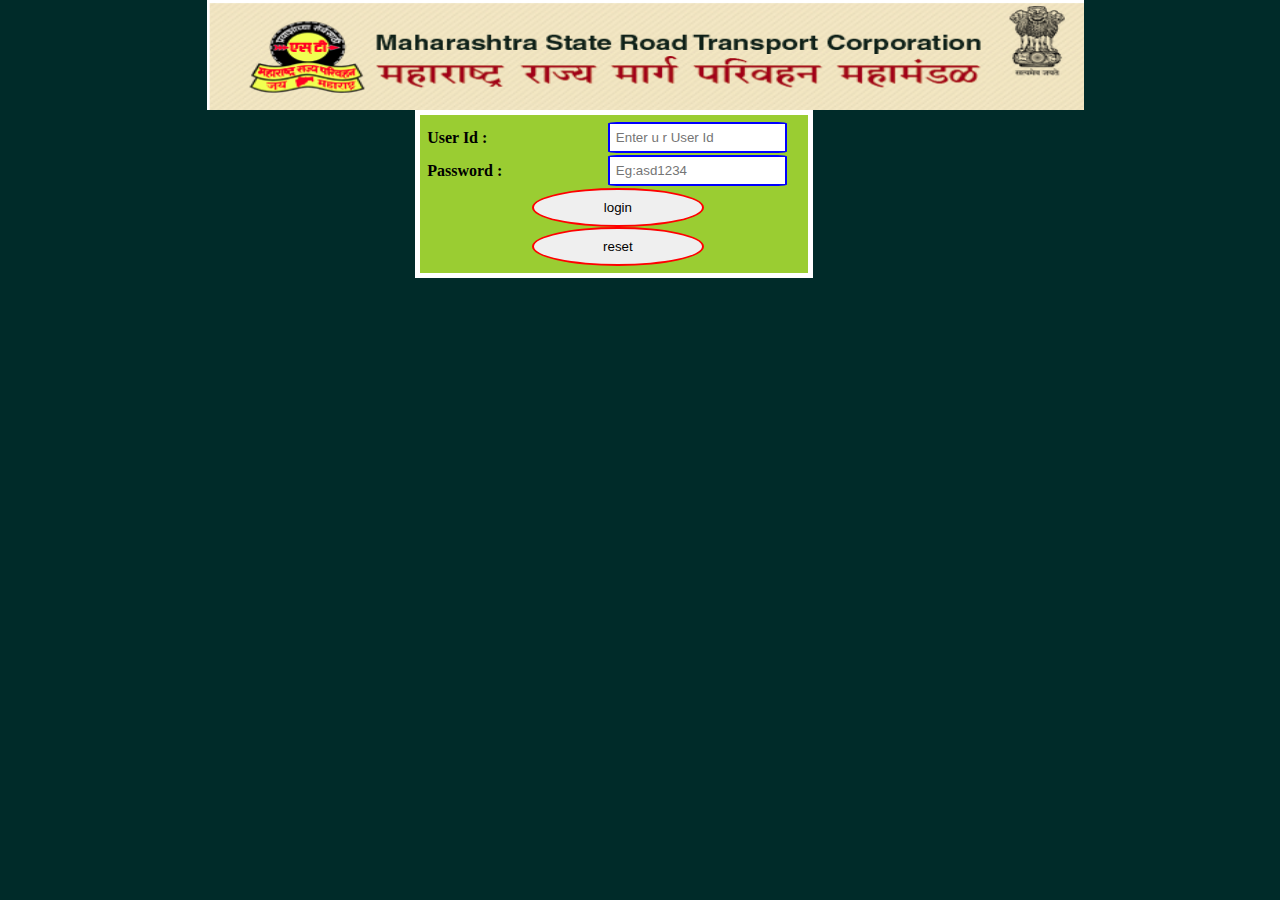
<file: admin_login.html>
<html>
    <head>
        <title>Student Registation Form</title>
        <link rel="stylesheet" href="css/admin_login.css" type="text/css">
    </head> 
      
    <body>
    </div>
    <div class="logo"> 
     <img src="pictures/Screenshot.png">
    </div>
        
       <form method="POST" action="adminlogin.php">

        <table align="left" cellpadding="10">
              
           

            <tr>
                <td><b>User Id :</b></td>
                <td><input type="number" id="name" name="userid" placeholder="Enter u r User Id"><br> </td>
            </tr>
               <tr> 
                <td><b>Password :</b></td>
                <td><input type="password" id="name" name="password" placeholder="Eg:asd1234"><br> </td>
            </tr>
             <td>
                  <input type="submit" value="login" id="pass"><br>
                   <input type="reset" value="reset" id="pass">  
            </td>
            </tr>
        </table>
    </form>
    </body>
</html>
</file>
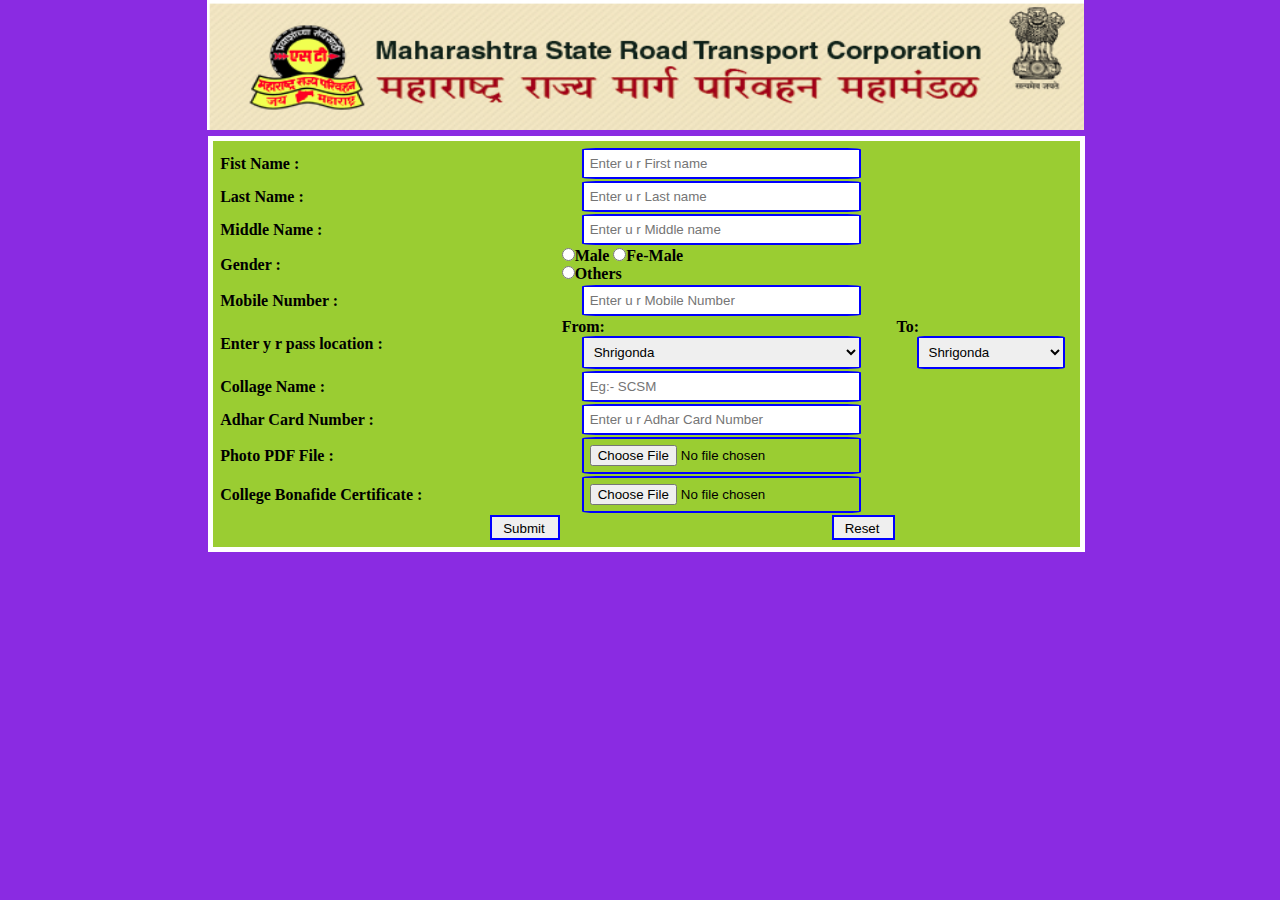
<file: apply_for_smart_card.html>
<html>
    <head>
        <title>Student Registation Form</title>
        <link rel="stylesheet" href="css/form.css" type="text/css">
    </head>
    <body >
        </div>
        <div class="logo"> 
         <img src="pictures/Screenshot.png">
        </div>

          <form method="POST" action="apply_for_smart_card.php">
            <table align="left" cellpadding="10">
              <tr>
                  <td><b>Fist Name :</b></td>
                  <td><input type="text" id="name" name="fistname" placeholder="Enter u r First name" required> </td>
                </tr>
              <tr>
                <td><b>Last Name :</b></td>
                <td><input type="text" id="name" name="lastname" placeholder="Enter u r Last name" required> </td>
            </tr>
         </tr>
            <tr>
                <td><b>Middle Name :</b></td>
                <td><input type="text" id="name" name="middlename" placeholder="Enter u r Middle name" required> </td>
            </tr>
          
           
            <tr>
                <td><b>Gender :</b></td>
                <td> <input type="radio"  name="gender"  id="Gender" required><b>Male</b>
                    <input type="radio" name="gender"    id="Gender" required><b>Fe-Male</b><br>
                    <input type="radio" name="gender"    id="Gender" required><b>Others </b></td>
            </tr> 
            <tr>
                <td><b>Mobile Number :</b></td>
                <td><input type="number" id="name" name="mobnumber" placeholder="Enter u r Mobile Number" required> </td>
            </tr>
            <td><b>Enter y r pass location :</b></td>
                
                <td><b>From: </b><select name="select1" id="name">
                    <option value="Pargaon Nagar"><b>Shrigonda</b></option>
                    <option value="Pargaon Nagar">Pargaon Nagar</option>
                    <option value="Dhund">Dhund</option>
                    <option value="Shirur">Shirur</option>
                    <option value="धोरजा नगर">धोरजा Nagar</option>
                    <option value="Mandavgan Nagar">Mandavgan Nagar</option>
                    <option value="Gundegaon Nagar">Gundegaon Nagar</option>
                    <option value="Vadgaon Vadgaon">Vadgaon Vadgaon</option>
                    <option value="Karjat Kuldharan">Karjat Kuldharan</option>
                    <option value="Kansewadi">Kansewadi</option>
                    <option value="Rashin">Rashin</option>
                    <option value="Shedgaon">Shedgaon</option>
                    <option value="Siddhatek">Siddhatek</option>
                    <option value="Mandali">Mandali</option>
                    <option value="Pedgaon">Pedgaon</option>
                    <option value="Bhangaon">Bhangaon</option>
                    <option value="Jamkhed Pune">Jamkhed Pune</option>
                    <option value="Pune Jamkhed">Pune Jamkhed</option>
                    <option value="Khandvi">Khandvi</option>
                    <option value="Surodi">Surodi</option>
                    <option value="Anandwadi">Anandwadi</option>
                    <option value="Sarola">Sarola</option>
                    <option value="Pimpalsuti">Pimpalsuti</option>
                    <option value="घुगलवडगाव">घुगलवडगाव</option>
                    <option value="Parner">Parner</option>
                    <option value="जळगांव">जळगांव</option>
                    <option value="इनामगाव">इनामगाव</option>
                    <option value="मिरजगाव">मिरजगाव</option>
                    <option value="कोळगांव">कोळगांव</option>
                    <option value="धोरजा">धोरजा</option>
                    <option value="हावरा पुणे">न्हावरा पुणे</option>
                    <option value="वेळु">वेळु</option>
                    <option value="देउळगांव">देउळगांव</option>
                    <option value="हंगेवाडी">हंगेवाडी</option>
                    <option value="कोल्हापूर">कोल्हापूर</option>
                    <option value="भोसे">भोसे</option>
                    <option value="स्वारगेट">स्वारगेट</option>
                    <option value="काष्टी">काष्टी</option>
                    <option value="मढेगांव">मढेगांव</option>
                    <option value="लोणी व्यंकनाथ">लोणी व्यंकनाथ</option>
                    <option value="अजनुज">अजनुज</option>
                    <option value="आष्टि">आष्टि</option>
                    <option value="बोरी">बोरी</option>
                    <option value="Hiradgaon">Hiradgaon</option>
                    <option value="कोसेगव्हाण">कोसेगव्हाण</option>
                    <option value="नाशिक">नाशिक</option>
                    <option value="बेलवंडी">बेलवंडी</option>
                    <option value="अधोरेवाडी">अधोरेवाडी</option>
                    <option value="घारगाव">घारगाव</option>
                    <option value="येळपणे">येळपणे</option>
                    <option value="कोकणगांव">कोकणगांव</option>
                    <option value="नंदुरीगड">नंदुरीगड</option>
                    <option value="वांगदरी">वांगदरी</option>
                    <option value="टाकळी">टाकळी</option>
                    <option value="पारगाव">पारगाव</option>
                    <option value="तांदळी">तांदळी</option>
                    <option value="नाशिक">नाशिक</option>
                    <option value="पिसोरे">पिसोरे</option>
                  </select>
                </td>
               
               
                    <td> <b>To: </b><select name="select2" id="name">
                        <option value="Pargaon Nagar"><b>Shrigonda</b></option>
                        <option value="Pargaon Nagar">Pargaon Nagar</option>
                        <option value="Dhund">Dhund</option>
                        <option value="Shirur">Shirur</option>
                        <option value="धोरजा नगर">धोरजा Nagar</option>
                        <option value="Mandavgan Nagar">Mandavgan Nagar</option>
                        <option value="Gundegaon Nagar">Gundegaon Nagar</option>
                        <option value="Vadgaon Vadgaon">Vadgaon Vadgaon</option>
                        <option value="Karjat Kuldharan">Karjat Kuldharan</option>
                        <option value="Kansewadi">Kansewadi</option>
                        <option value="Rashin">Rashin</option>
                        <option value="Shedgaon">Shedgaon</option>
                        <option value="Siddhatek">Siddhatek</option>
                        <option value="Mandali">Mandali</option>
                        <option value="Pedgaon">Pedgaon</option>
                        <option value="Bhangaon">Bhangaon</option>
                        <option value="Jamkhed Pune">Jamkhed Pune</option>
                        <option value="Pune Jamkhed">Pune Jamkhed</option>
                        <option value="Khandvi">Khandvi</option>
                        <option value="Surodi">Surodi</option>
                        <option value="Anandwadi">Anandwadi</option>
                        <option value="Sarola">Sarola</option>
                        <option value="Pimpalsuti">Pimpalsuti</option>
                        <option value="घुगलवडगाव">घुगलवडगाव</option>
                        <option value="Parner">Parner</option>
                        <option value="जळगांव">जळगांव</option>
                        <option value="इनामगाव">इनामगाव</option>
                        <option value="मिरजगाव">मिरजगाव</option>
                        <option value="कोळगांव">कोळगांव</option>
                        <option value="धोरजा">धोरजा</option>
                        <option value="हावरा पुणे">न्हावरा पुणे</option>
                        <option value="वेळु">वेळु</option>
                        <option value="देउळगांव">देउळगांव</option>
                        <option value="हंगेवाडी">हंगेवाडी</option>
                        <option value="कोल्हापूर">कोल्हापूर</option>
                        <option value="भोसे">भोसे</option>
                        <option value="स्वारगेट">स्वारगेट</option>
                        <option value="काष्टी">काष्टी</option>
                        <option value="मढेगांव">मढेगांव</option>
                        <option value="लोणी व्यंकनाथ">लोणी व्यंकनाथ</option>
                        <option value="अजनुज">अजनुज</option>
                        <option value="आष्टि">आष्टि</option>
                        <option value="बोरी">बोरी</option>
                        <option value="Hiradgaon">Hiradgaon</option>
                        <option value="कोसेगव्हाण">कोसेगव्हाण</option>
                        <option value="नाशिक">नाशिक</option>
                        <option value="बेलवंडी">बेलवंडी</option>
                        <option value="अधोरेवाडी">अधोरेवाडी</option>
                        <option value="घारगाव">घारगाव</option>
                        <option value="येळपणे">येळपणे</option>
                        <option value="कोकणगांव">कोकणगांव</option>
                        <option value="नंदुरीगड">नंदुरीगड</option>
                        <option value="वांगदरी">वांगदरी</option>
                        <option value="टाकळी">टाकळी</option>
                        <option value="पारगाव">पारगाव</option>
                        <option value="तांदळी">तांदळी</option>
                        <option value="नाशिक">नाशिक</option>
                        <option value="पिसोरे">पिसोरे</option>
                      </select> </td>
                    </tr> 
                     <tr>
                        <td><b>Collage Name :</b></td>
                        <td><input type="text" id="name" name="clgname" placeholder="Eg:- SCSM" required> </td>
                    </tr> 
  
          
                    <tr>
                        <td><b>Adhar Card Number :</b></td>
                        <td><input type="number" id="name" name="adharnumber" placeholder="Enter u r Adhar Card Number" required> </td>
                    </tr>
            </tr>
            <tr> 
                <td><b>Photo PDF File :</b></td>
                <td><input type="file" id="name" name="photopdf"  required> </td>
            </tr>
            <tr> 
                <td><b>College Bonafide Certificate :</b></td>
                <td><input type="file" id="name" name="clgbonafide"  required> </td>
            </tr>

                
                   <th> <input type="submit" id="sub" value="Submit"> </th>
                
                    <th><input type="reset" id="sub"></th>  
            
            </tr>
        </table>
    </form>
    </body>
</html>
</file>
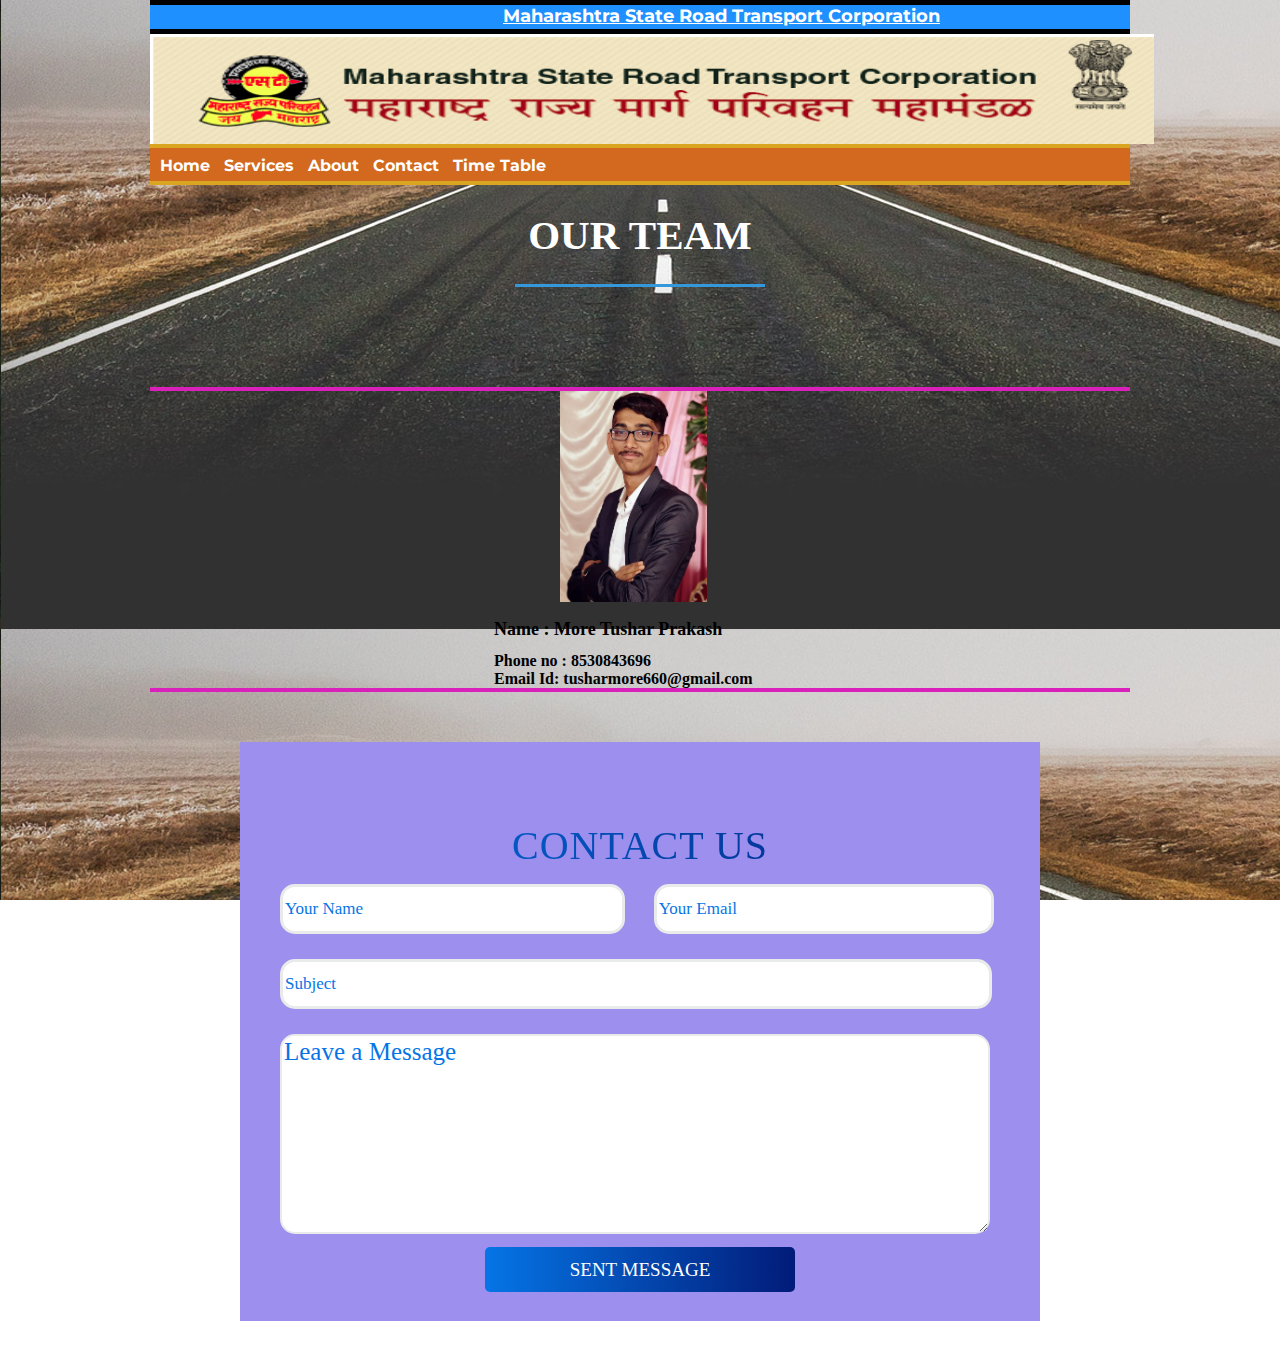
<file: contact.html>
<html>
    <head>
           <title>Maharashtra State Road Transport Corporation</title>
            <link rel="stylesheet" type="text/css" href="css/contact.css">	                  
   </head>        <!--   this tag is yous for background  -->
   <!-- style="background-color:#002b29" -->
   <body style="background-image: url(pictures/Screenshot1.png);">
        <div class="log">
          </div> 
      
      <div class="lo">  
                <div class="loo"      <i><u><b>Maharashtra State Road Transport Corporation</b></u></i>
                </div>              
       </div>

       <div class="log">
       </div>

       <div class="logo"> 
            <img src="pictures/Screenshot.png">
       </div>

      <div class="logoo"> 
       </div>

        <header>
                    <nav>  
                            <ul id="nav">
                                    <li><a class="balck" href="index.html"><b>Home</b></a></li>                               
                                    <li><a class="balck" href="student_pass.html"><b>Services</b></a></li>
                                    <li><a class="balck" href="about.html"><b>About</b></a></li>
                                    <li><a class="balck" href="contact.html"><b>Contact</b></a></li>
                                     <li><a class="balck" href="time_table.html"><b>Time Table</b></a></li>
                                </ul>
                    </nav>
        </header>    
        
        <div class="logoo"> 
           </div>

 <!-- .................this section is team section............... -->
 
           <div class="team-section">
            <h1>Our Team</h1>
            <span class="border"></span>
          </div>

          <div class="bhau">
            </div>

            <div class="ps">
                  
                  <div class="ps1">
                       <a><img src="pictures/p1.jpg" alt=""></a>
                  </div>

                

                 <div class="name">
                      <h1>Name : More Tushar Prakash</h1>    
                      <h><b>Phone no : 8530843696 </b></h>           <br>
                      <h><b>Email Id: tusharmore660@gmail.com</b></h> 
                 </div>

                

            </div>    
      <div class="bhau">
      </div>
             </div>           
             <!-- </div>
             <div class="section" id="tusharmore">
             <span class="name">Tushar More</span>
              <span class="bo"></span>
               <p>Tushar More
                   Email Id:tusharmore660@gmail.com
                   phone no:8530843696</p>
             </div>
         
              <div class="section" id="amolg">
             <span class="name">Tushar More</span>
              <span class="bo"></span>
               <p>Tushar More
                   Email Id:tusharmore660@gmail.com
                   phone no:8530843696</p>
             </div>   -->
         </div>        
<!-- ------------------------------------------------------------------------ -->
                <div class="contacte">
                         <p>CONTACT US</p>
                
                       <div class="login">
                         <input type="text" name="" placeholder="Your Name" style="width: 345px; height:50px"; class="input" >
                         <input type="text" name="" placeholder="Your Email" style="width: 340px; height:50px"; class="input">
                        </div>
                  
                          <div class="subject">
                               <input type="text" name="tushar more" placeholder="Subject" style="width: 712px; height:50px"; class="input"> 
                         </div>
                           <div class="msg">
                  <textarea class="area" placeholder="Leave a Message" ></textarea>
                           </div>
                          <div class="submit">
                            <a href="#" class="btn">Sent Message</a>
                          </div>
                 </div>     
        </body>

</html>
</file>
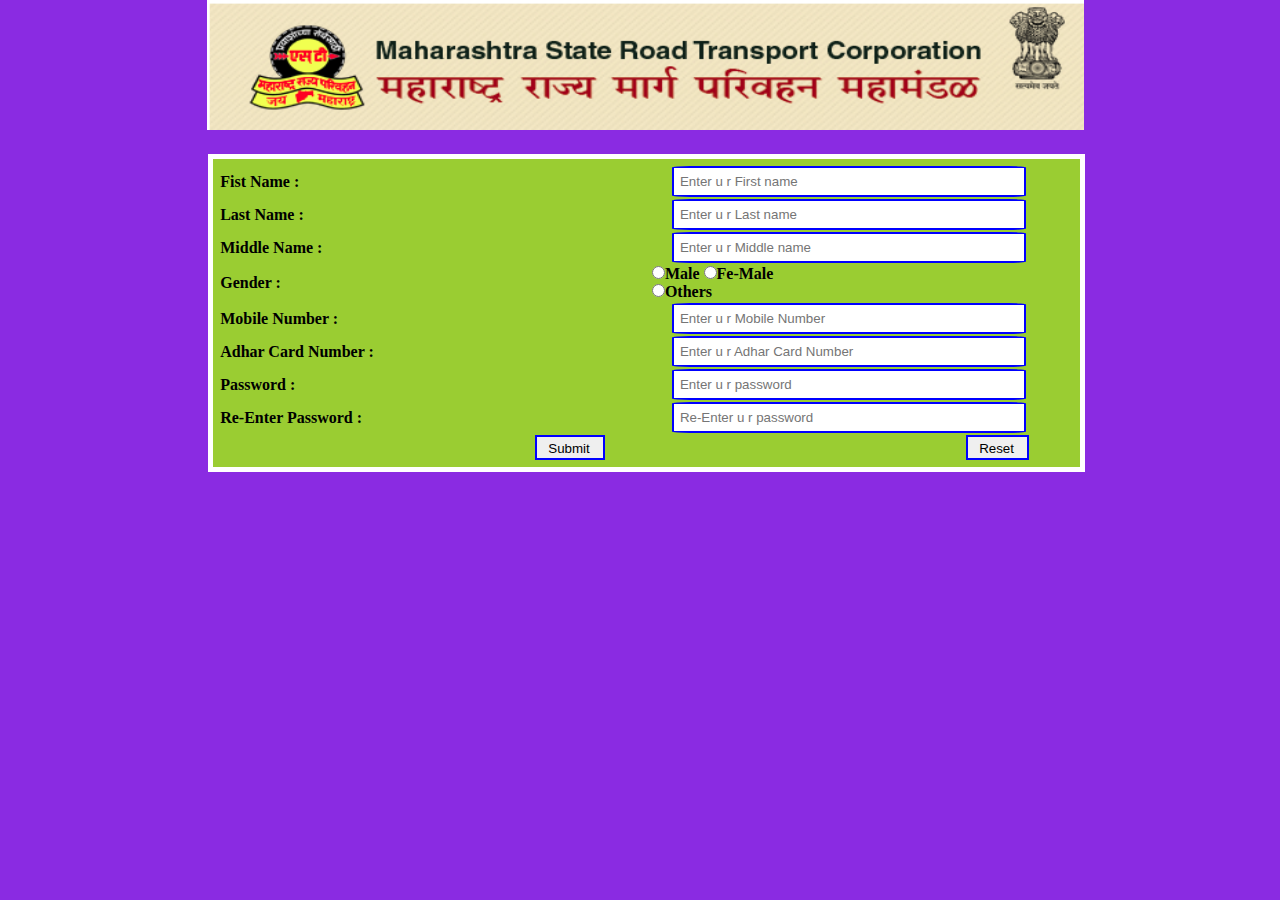
<file: form.html>
<html>
    <head>
        <title>Student Registation Form</title>
        <link rel="stylesheet" href="css/form.css" type="text/css">
    </head>
    <body >
        </div>
        <div class="logo"> 
         <img src="pictures/Screenshot.png">
        </div>
        <!-- enctype="form.php" -->
          <form method="POST" action="form.php">
            <table align="left" cellpadding="10">
              <tr>
                  <td><b>Fist Name :</b></td>
                  <td><input type="text" id="name" name="fistname" placeholder="Enter u r First name" required> </td>
                </tr>
              <tr>
                <td><b>Last Name :</b></td>
                <td><input type="text" id="name" name="lastname" placeholder="Enter u r Last name" required> </td>
            </tr>
         </tr>
            <tr>
                <td><b>Middle Name :</b></td>
                <td><input type="text" id="name" name="middlename" placeholder="Enter u r Middle name" required> </td>
            </tr>
          
           
            <tr>
                <td><b>Gender :</b></td>
                <td> <input type="radio"  name="gender"  id="Gender" required><b>Male</b>
                    <input type="radio" name="gender"    id="Gender" required><b>Fe-Male</b><br>
                    <input type="radio" name="gender"    id="Gender" required><b>Others </b></td>
            </tr> 
            <tr>
                <td><b>Mobile Number :</b></td>
                <td><input type="number" id="name" name="mobnumber" placeholder="Enter u r Mobile Number" required> </td>
            </tr>
  
          
                    <tr>
                        <td><b>Adhar Card Number :</b></td>
                        <td><input type="number" id="name" name="adharnumber" placeholder="Enter u r Adhar Card Number" required> </td>
                    </tr>
            </tr>
            <tr> 
                <td><b>Password :</b></td>
                <td><input type="password" id="name" name="studpassword" placeholder="Enter u r password" required> </td>
            </tr>
            <tr>
                <td><b>Re-Enter Password :</b></td>
                <td><input type="password" id="name" name="conpassword" placeholder="Re-Enter u r password" required> </td><br>
            </tr> 
            <tr>
                
                   <th> <input type="submit" id="sub" value="Submit"> </th>
                
                    <th><input type="reset" id="sub"></th>  
            
            </tr>
        </table>
    </form>
    </body>
</html>
</file>
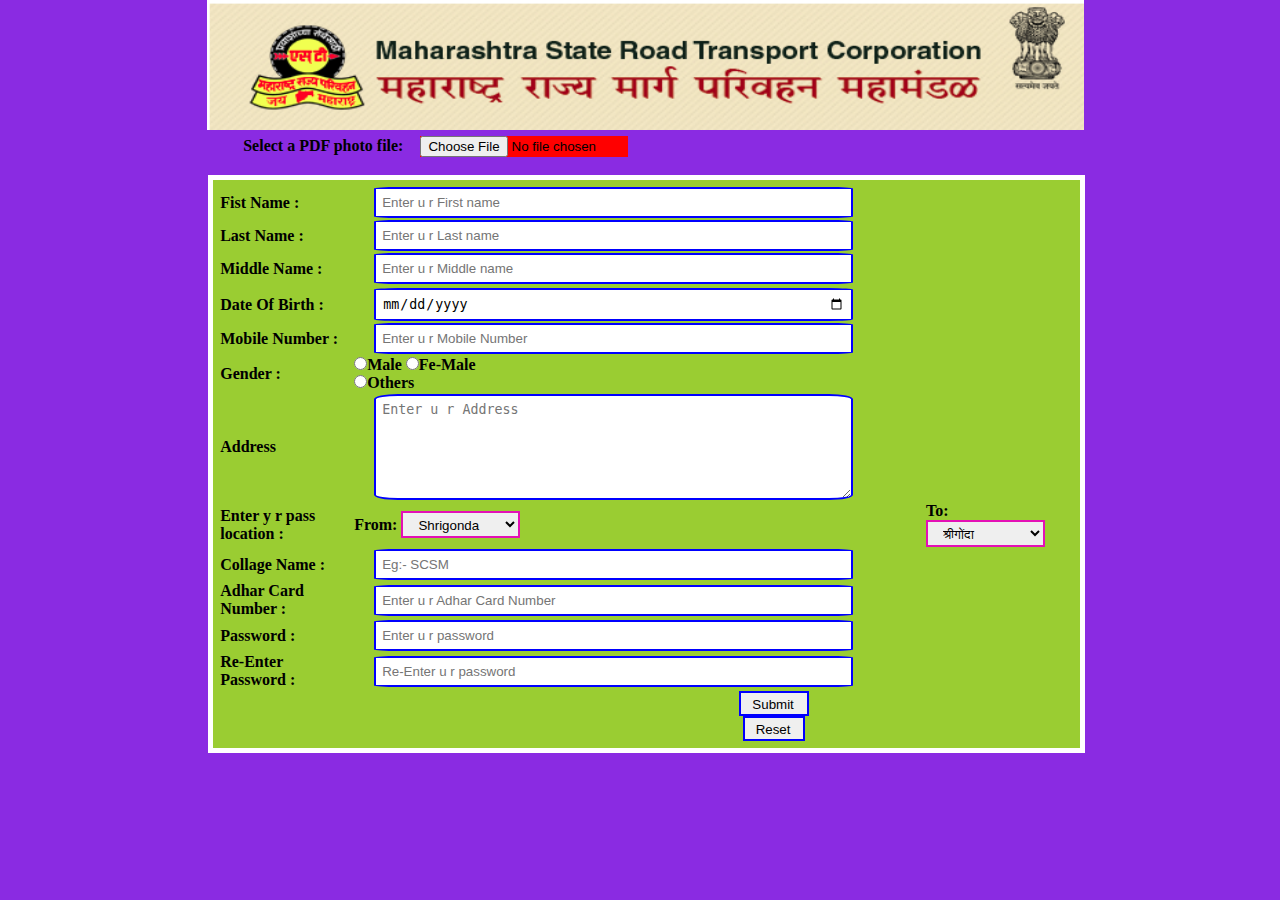
<file: form1.html>
<html>
    <head>
        <title>Student Registation Form</title>
        <link rel="stylesheet" href="css/form1.css" type="text/css">
    </head>
    <body >
        </div>
        <div class="logo"> 
         <img src="pictures/Screenshot.png">
        </div>
        <!-- select you want cellpadding="1000"   style="background-image: url(pictures/Screenshot1.png);"-->
        <table>
              <tr>
                  <td><b>Fist Name :</b></td>
                  <td><input type="text" id="name" name="name" placeholder="Enter u r First name"> </td>
                </tr>
              <tr>
                <td><b>Last Name :</b></td>
                <td><input type="text" id="name" name="name" placeholder="Enter u r Last name"> </td>
            </tr>
         </tr>
            <tr>
                <td><b>Middle Name :</b></td>
                <td><input type="text" id="name" name="name" placeholder="Enter u r Middle name"> </td>
            </tr>
            <tr>
                <b>Select a PDF photo file: </b><input type="file" name="myFile" id="pdf"><br>           
                
            </tr>
            <tr>
                <td><b>Date Of Birth :</b></td>
                <td><input type="date" id="name" name="DOB"> </td>
            </tr>
            <tr>
                <td><b>Mobile Number :</b></td>
                <td><input type="number" id="name" name="MNUM" placeholder="Enter u r Mobile Number"> </td>
            </tr>
            <tr>
                <td><b>Gender :</b></td>
                <td> <input type="radio"  name="male"  id="Gender" value="m"><b>Male</b>
                    <input type="radio" name="male"    id="Gender" value="f"><b>Fe-Male</b><br>
                    <input type="radio" name="male"    id="Gender" value="o"><b>Others </b></td>
            </tr>
            <tr>
                 <td><b>Address</b></td>
                <td><textarea rows="6" cols="25" id="name"
                placeholder="Enter u r Address"></textarea></textarea></td>
            </tr>
             <tr>
                <td><b>Enter y r pass location :</b></td>
                
                <td><b>From: </b><select name="From" id="select">
                    <option value="Shrigonda"><b>Shrigonda</b></option>
                    <option value="पारगाव नगर">पारगाव नगर</option>
                    <option value="धोंड">धोंड</option>
                    <option value="शिरूर">शिरूर</option>
                    <option value="धोरजा नगर">धोरजा नगर</option>
                    <option value="मांडवगण नगर">मांडवगण नगर</option>
                    <option value="गुंडेगाव नगर">गुंडेगाव नगर</option>
                    <option value="कर्जत वडगाव">कर्जत वडगाव</option>
                    <option value="कर्जत कुलधरण">कर्जत कुलधरण</option>
                    <option value="कंसेवाडी">कंसेवाडी</option>
                    <option value="राशीन">राशीन</option>
                    <option value="शेडगाव">शेडगाव</option>
                    <option value="सिद्धटेक">सिद्धटेक</option>
                    <option value="मांदळी">मांदळी</option>
                    <option value="पेडगाव">पेडगाव</option>
                    <option value="भानगाव">भानगाव</option>
                    <option value="जामखेड पुणे">जामखेड पुणे</option>
                    <option value="पुणे जामखेड">पुणे जामखेड</option>
                    <option value="खांडवी">खांडवी</option>
                    <option value="सुरोडी">सुरोडी</option>
                    <option value="आनंदवाडी">आनंदवाडी</option>
                    <option value="सारोळा">सारोळा</option>
                    <option value="पिंपळसुटी">पिंपळसुटी</option>
                    <option value="घुगलवडगाव">घुगलवडगाव</option>
                    <option value="पारनेर">पारनेर</option>
                    <option value="जळगांव">जळगांव</option>
                    <option value="इनामगाव">इनामगाव</option>
                    <option value="मिरजगाव">मिरजगाव</option>
                    <option value="कोळगांव">कोळगांव</option>
                    <option value="धोरजा">धोरजा</option>
                    <option value="हावरा पुणे">न्हावरा पुणे</option>
                    <option value="वेळु">वेळु</option>
                    <option value="देउळगांव">देउळगांव</option>
                    <option value="हंगेवाडी">हंगेवाडी</option>
                    <option value="कोल्हापूर">कोल्हापूर</option>
                    <option value="भोसे">भोसे</option>
                    <option value="स्वारगेट">स्वारगेट</option>
                    <option value="काष्टी">काष्टी</option>
                    <option value="मढेगांव">मढेगांव</option>
                    <option value="लोणी व्यंकनाथ">लोणी व्यंकनाथ</option>
                    <option value="अजनुज">अजनुज</option>
                    <option value="आष्टि">आष्टि</option>
                    <option value="बोरी">बोरी</option>
                    <option value="हिरडगाव">हिरडगाव</option>
                    <option value="कोसेगव्हाण">कोसेगव्हाण</option>
                    <option value="नाशिक">नाशिक</option>
                    <option value="बेलवंडी">बेलवंडी</option>
                    <option value="अधोरेवाडी">अधोरेवाडी</option>
                    <option value="घारगाव">घारगाव</option>
                    <option value="येळपणे">येळपणे</option>
                    <option value="कोकणगांव">कोकणगांव</option>
                    <option value="नंदुरीगड">नंदुरीगड</option>
                    <option value="वांगदरी">वांगदरी</option>
                    <option value="टाकळी">टाकळी</option>
                    <option value="पारगाव">पारगाव</option>
                    <option value="तांदळी">तांदळी</option>
                    <option value="नाशिक">नाशिक</option>
                    <option value="पिसोरे">पिसोरे</option>
                  </select>
                </td>
               
               
                    <td> <b>To: </b><select name="From" id="selec">
                        <option value="श्रीगोंदा"><b>श्रीगोंदा</b></option>
                        <option value="पारगाव नगर">पारगाव नगर</option>
                        <option value="धोंड">धोंड</option>
                        <option value="शिरूर">शिरूर</option>
                        <option value="धोरजा नगर">धोरजा नगर</option>
                        <option value="मांडवगण नगर">मांडवगण नगर</option>
                        <option value="गुंडेगाव नगर">गुंडेगाव नगर</option>
                        <option value="कर्जत वडगाव">कर्जत वडगाव</option>
                        <option value="कर्जत कुलधरण">कर्जत कुलधरण</option>
                        <option value="कंसेवाडी">कंसेवाडी</option>
                        <option value="राशीन">राशीन</option>
                        <option value="शेडगाव">शेडगाव</option>
                        <option value="सिद्धटेक">सिद्धटेक</option>
                        <option value="मांदळी">मांदळी</option>
                        <option value="पेडगाव">पेडगाव</option>
                        <option value="भानगाव">भानगाव</option>
                        <option value="जामखेड पुणे">जामखेड पुणे</option>
                        <option value="पुणे जामखेड">पुणे जामखेड</option>
                        <option value="खांडवी">खांडवी</option>
                        <option value="सुरोडी">सुरोडी</option>
                        <option value="आनंदवाडी">आनंदवाडी</option>
                        <option value="सारोळा">सारोळा</option>
                        <option value="पिंपळसुटी">पिंपळसुटी</option>
                        <option value="घुगलवडगाव">घुगलवडगाव</option>
                        <option value="पारनेर">पारनेर</option>
                        <option value="जळगांव">जळगांव</option>
                        <option value="इनामगाव">इनामगाव</option>
                        <option value="मिरजगाव">मिरजगाव</option>
                        <option value="कोळगांव">कोळगांव</option>
                        <option value="धोरजा">धोरजा</option>
                        <option value="हावरा पुणे">न्हावरा पुणे</option>
                        <option value="वेळु">वेळु</option>
                        <option value="देउळगांव">देउळगांव</option>
                        <option value="हंगेवाडी">हंगेवाडी</option>
                        <option value="कोल्हापूर">कोल्हापूर</option>
                        <option value="भोसे">भोसे</option>
                        <option value="स्वारगेट">स्वारगेट</option>
                        <option value="काष्टी">काष्टी</option>
                        <option value="मढेगांव">मढेगांव</option>
                        <option value="लोणी व्यंकनाथ">लोणी व्यंकनाथ</option>
                        <option value="अजनुज">अजनुज</option>
                        <option value="आष्टि">आष्टि</option>
                        <option value="बोरी">बोरी</option>
                        <option value="हिरडगाव">हिरडगाव</option>
                        <option value="कोसेगव्हाण">कोसेगव्हाण</option>
                        <option value="नाशिक">नाशिक</option>
                        <option value="बेलवंडी">बेलवंडी</option>
                        <option value="अधोरेवाडी">अधोरेवाडी</option>
                        <option value="घारगाव">घारगाव</option>
                        <option value="येळपणे">येळपणे</option>
                        <option value="कोकणगांव">कोकणगांव</option>
                        <option value="नंदुरीगड">नंदुरीगड</option>
                        <option value="वांगदरी">वांगदरी</option>
                        <option value="टाकळी">टाकळी</option>
                        <option value="पारगाव">पारगाव</option>
                        <option value="तांदळी">तांदळी</option>
                        <option value="नाशिक">नाशिक</option>
                        <option value="पिसोरे">पिसोरे</option>
                      </select> </td>
                    </tr> 
                    <tr>
                        <td><b>Collage Name :</b></td>
                        <td><input type="number" id="name" name="number" placeholder="Eg:- SCSM"> </td>
                    </tr>
                   
                    <tr>
                        <td><b>Adhar Card Number :</b></td>
                        <td><input type="number" id="name" name="number" placeholder="Enter u r Adhar Card Number"> </td>
                    </tr>
            </tr>   
            <tr> 
                <td><b>Password :</b></td>
                <td><input type="password" id="name" name="pass" placeholder="Enter u r password"> </td>
            </tr>
            <tr>
                <td><b>Re-Enter Password :</b></td>
                <td><input type="password" id="name" name="pass" placeholder="Re-Enter u r password"> </td><br>
            </tr>
            <tr>
            <td> 
                   <th> <input type="submit" id="sub" value="Submit">  <input type="reset" id="sub">    </th>
                                         
            </td>
            </tr>
        </table>
    </body>
</html>
</file>
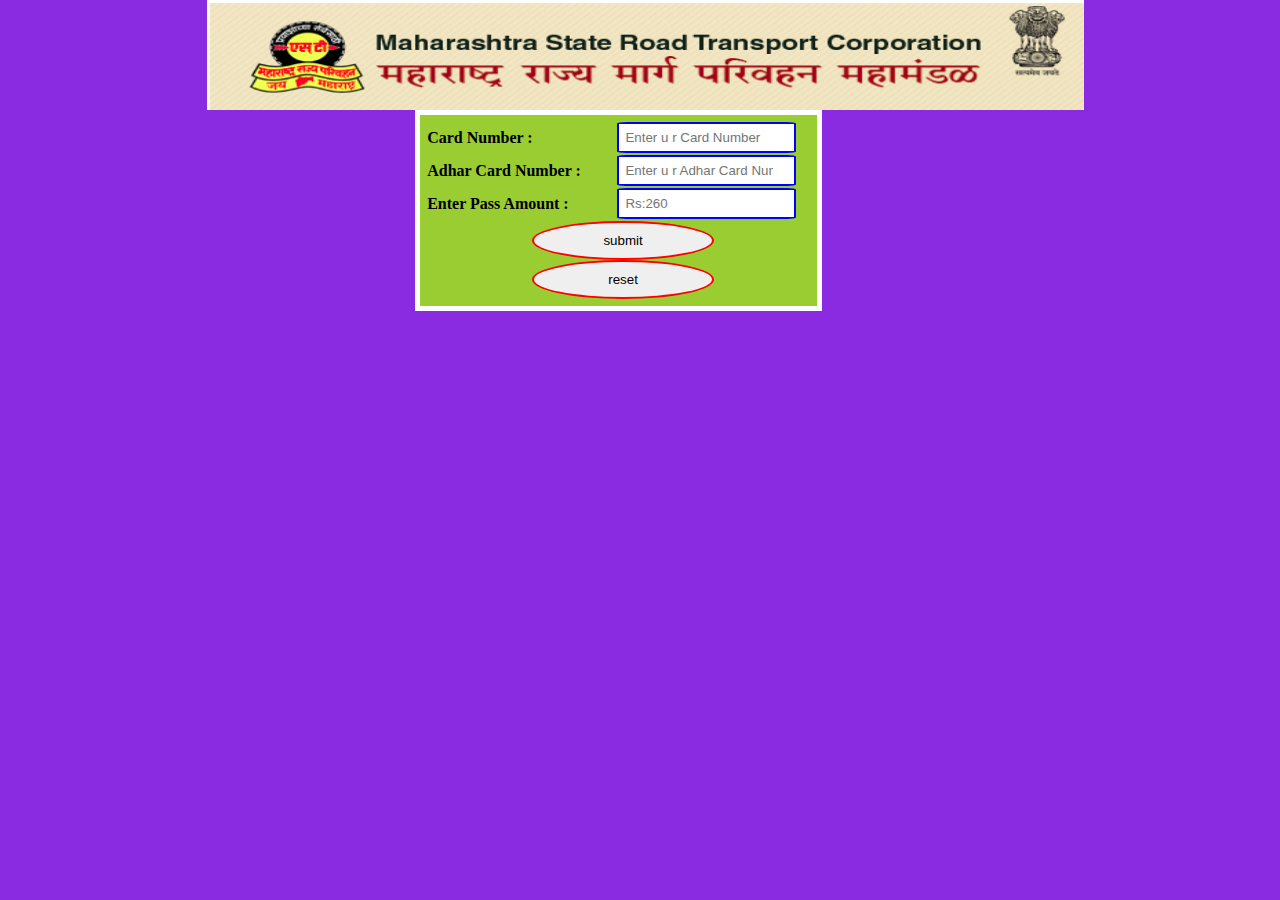
<file: RechargeforYourSmartCardl.html>
<html>
    <head>
        <title>Student Registation Form</title>
        <link rel="stylesheet" href="css/RechargeforYourSmartCardl.css" type="text/css">
    </head> 
      
    <body>
    </div>
    <div class="logo"> 
     <img src="pictures/Screenshot.png">
    </div>
        <!-- select you wont -->
        <form  method="POST" action="registation.php">
        <table align="left" cellpadding="10">
            <tr>
                <td><b>Card Number :</b></td>
                <td><input type="number" id="name" name="cardnumber" placeholder="Enter u r Card Number"><br> </td>
            </tr>
              
            <tr>
                        <td><b>Adhar Card Number :</b></td>
                        <td><input type="number" id="name" name="adharnumber" placeholder="Enter u r Adhar Card Number"><br> </td>
               </tr>
               <tr> 
                <td><b>Enter Pass Amount :</b></td>
                <td><input type="number" id="name" name="studentpassword" placeholder="Rs:260"><br> </td>
            </tr>
             <td>
                  <input type="submit" value="submit" id="pass"><br>
                   <input type="reset" value="reset" id="pass">  
            </td>
            </tr>
        </table>
    </form>
    </body>
</html>
</file>
<file: css/admin_login.css>
*{
    margin: 0;
    padding: 0;
}
body{
   margin-left: 19%;
  margin-top: 0px;
  background-color:#002b29;
}
.logo img{
    margin-top: 0px;
    margin-left: -36px;
    width: 877px;
    height: 130px;
    margin-bottom: 6px;
    }
#name{
    margin-left: 20px;
    width: 84%;
    padding: 6px;
    border-radius: 5%;
    outline: 0;
    border: 2px solid blue;

}
.logo img{
    margin-left: -36px;
    width: 877px;
    height: 110px;
    margin-bottom: -4px;
    }
table{
    margin-top: 4px;
    margin-left: 172px;
    color: black;
    background-color: yellowgreen;
    font-size: 16px;
    font-family: serif;
    padding: 5px;
    border: 5px solid white;
} 

#pass{
    margin-left: 105px;
    width: 108%;
    padding: 10px;
    border-radius: 50%;
    outline: 0;
    border: 2px solid red;
}
</file>
<file: css/form.css>
*{
    margin: 0;
    padding: 0;
}
body{
   margin-left: 19%;
  margin-top: 0px;
  background-color: blueviolet;
}
#name{
    margin-left: 20px;
    width: 84%;
    padding: 6px;
    border-radius: 5%;
    outline: 0;
    border: 2px solid blue;

}
.logo img{
    margin-top: 0px;
    margin-left: -36px;
    width: 877px;
    height: 130px;
    margin-bottom: 6px;
    }
table{
    width: 877px;
    height: 110px;
    /* -content: center; */
    margin-left: -35px;
    color: black;
    background-color: yellowgreen;
    /* border-collapse: collapse; */
    font-size: 16px;
    font-family: serif;
    padding: 5px;
    border: 5px solid white;
    /* text-align: -webkit-center;*/
} 
#sub{
    margin-left: 270px;
    padding: 4px 13px 2px 11px;
    border: 2px solid blue;
}
#select{
    padding: 4px 13px 2px 11px;
    border: 2px solid rgb(228, 16, 182);
}
#selec{
    margin-right: 10px;
    padding: 4px 13px 2px 11px;
    border: 2px solid rgb(228, 16, 182);
}
#Gender{
    padding: 4px 13px 2px 11px;
    border: 5px solid rgb(228, 16, 182);
}
#pdf{
    background-color: red;
    margin-left: 13px;
    width: 20%;
    /* padding: 6px;
    border-radius: 5%;
    outline: 0; */
   
}
#name td{
    margin-left: 20px;
    width: 84%;
    padding: 6px;
    border-radius: 5%;
    outline: 0;
    border: 2px solid blue;
    background-color: rgb(241, 218, 11);
}
</file>
<file: css/contact.css>
@import url('https://fonts.googleapis.com/css?family=Montserrat');

   /* this tag i    s yous for background img */

  body {
       background-attachment: fixed;
    text-align: justify;  
    margin-left: 150px;
    margin-right: 150px;
    margin-top: 0px;
  }
  header {
      margin-top: 0px;
	background:#D2691E;
	color:white;
    padding: 8px 0px 6px 0px;
    margin-left: 0px;
    margin-right: 0px;
}
.lo{
    height: 24px;
	background-color:DodgerBlue;
	font-family:'Montserrat', sans-serif;
    font-size: 18px;
    padding-right: 0px;
    padding-left: 270px;
    margin-top: 0px; 
    margin-right: 0px;
    color: white;
}
.loo{
     margin-left: 83px;

     
}
.log{
	height: 5px;
    background-color: black;
    margin-top: 0px;
    margin-left: 0px;
    margin-right: 0px;

}
.logo img{
    width: 1004px;
    height: 110px;
    margin-bottom: 0px;
    margin-left: 0px;
    }
    /* this class id is yous for logoo */
.logoo{
        background-color: #DAA520;
        height: 4px;
        margin-top: 0px;
        margin-bottom: 0px;
        margin-left: 0px;
        margin-right: 0px;
         }
nav ul {
  
   display: inline;
   padding: 0px;     
    }
nav ul li{
              display: inline-block;
             list-style-type: none;
             left: 10px;      
           }
nav ul li a{
            color: white;
            text-decoration: none;
            margin-left: 10px; 
           }
#nav{
            font-family:'Montserrat', sans-serif;
          }
.red{
       background-color:#DAA520;
       padding: 8px 6px 6px 5px;
       margin-top: 0px;
      }
.balck:hover{
               background-color:blue;
               padding: 8px 6px 6px 5px;
               margin-top: 0px;
              }









/* this part for team section */
.team-section{
	padding-right: 0%;
    /*overflow: hidden;*/
   
    /* background: #34495e; */
    padding: 60px;
    /* padding-bottom:100%; */
}
.team-section h1{
         margin-top: -4%;
         text-align: center;
          text-transform: uppercase; 
         margin-bottom: 25px;
         color: white;
         font-size: 41px;
}
.border{
    display: block;
    margin: auto;
    width: 250px;
    height: 3px;
    background: #3498db;
    margin-bottom: 40px;
}
.ps1 a img{
    margin-right: 0px;
    margin-bottom: 5px;
    /* margin-top: 1px; */
    margin-left: 410px;
  width: 15%;
  height: auto;
}
.name h1{
         
    font-size: 18px;
}

  .logoo{
        background-color: #DAA520;
        height: 4px;
        margin-top: 0px;
  }

.section{
	width: 60px;
	margin:auto;
	font-size: 20px;
	color: black;
	text-align: justify;
     height: 0;
     /* overflow: hidden; */
}
.name{
    margin-left: 344px;
}
.name1{
    margin-left:625px;
    margin-top: -80px;
    margin-right: 0px;
    
}
.name1 h1{
    font-size: 18px;
}
.bhau{
    background-color: rgb(218, 32, 187);
        height: 4px;
        margin-top: 0px;

}











              
              .contacte{
                max-width: 800px;
                height: auto;
                background:rgb(157, 143, 238);
                margin: 50px auto;
                box-sizing: border-box;
                padding: 40px;
           }
          .contacte p{
              text-align: center;
              letter-spacing: 1px;
               font-size: 40px;
               margin-bottom: 15px;
               background:linear-gradient(to right,#0575e6,#021b79);
                -webkit-background-clip:text; 
               -webkit-text-fill-color:transparent; 

           }
           .input{
                  width: 100%
                   padding:20px;
                   box-sizing: border-box;
                   margin-bottom: 25px;
                   border: 3px solid #e9eaea;
                   font-size:17px;
                   border-radius: 15px;
                   outline: none;
                   transition: all 0.6s;
           }
           .msg .area{
                   width: 100%
                   padding:20px;
                   box-sizing: border-box;
                   margin-bottom: 25px;
                   border: 2px solid #e9eaea;
                   font-size:25px;
                   border-radius: 5px;
                   outline: none;
                   transition: all 0.6s;
           
           }
           .login .input{
                 height: 50%;
                 width: 48%;
                 float: left;
                 margin-right: 4%;
           }
           .login .input:last-child{
                  margin-right: 0px;
           }
           .msg .area{
               border-radius: 15px;
           height: 200px;
           width: 710px;
           
           }
           .input:focus,
           .msg .area:focus{
              border: 3px solid black;
           }
           .submit{
               width: 100%;
               text-align: center;
           }
           .submit .btn{
               background:linear-gradient(to right,#0575e6,#021b79);
               padding: 12px 85px;
               font-size: 19px;
               text-decoration: none;
               color: #fff;
               text-transform: uppercase;
               cursor: pointer;
               border-radius: 5px;
           
           }
           ::-webkit-input-placeholder{
                font-family: 'oswald';
                color: #0575e6; 
           }
</file>
<file: css/form1.css>
*{
    margin: 0;
    padding: 0;
}
body{
   margin-left: 19%;
  margin-top: 0px;
  background-color: blueviolet;
}
#name{
    margin-left: 20px;
    width: 84%;
    padding: 6px;
    border-radius: 5%;
    outline: 0;
    border: 2px solid blue;

}
.logo img{
    margin-top: 0px;
    margin-left: -36px;
    width: 877px;
    height: 130px;
    margin-bottom: 6px;
    }
table{
    width: 877px;
    height: 110px;
    /* -content: center; */
    margin-left: -35px;
    color: black;
    background-color: yellowgreen;
    /* border-collapse: collapse; */
    font-size: 16px;
    font-family: serif;
    padding: 5px;
    border: 5px solid white;
    /* text-align: -webkit-center;*/
} 
#sub{
    margin-left: 270px;
    padding: 4px 13px 2px 11px;
    border: 2px solid blue;
}
#select{
    padding: 4px 13px 2px 11px;
    border: 2px solid rgb(228, 16, 182);
}
#selec{
    margin-right: 10px;
    padding: 4px 13px 2px 11px;
    border: 2px solid rgb(228, 16, 182);
}
#Gender{
    padding: 4px 13px 2px 11px;
    border: 5px solid rgb(228, 16, 182);
}
#pdf{
    background-color: red;
    margin-left: 13px;
    width: 20%;
    /* padding: 6px;
    border-radius: 5%;
    outline: 0; */
   
}
</file>
<file: css/RechargeforYourSmartCardl.css>
*{
    margin: 0;
    padding: 0;
}
body{
   margin-left: 19%;
  margin-top: 0px;
  background-color: blueviolet;
}
.logo img{
    margin-top: 0px;
    margin-left: -36px;
    width: 877px;
    height: 130px;
    margin-bottom: 6px;
    }
#name{
    margin-left: 20px;
    width: 84%;
    padding: 6px;
    border-radius: 5%;
    outline: 0;
    border: 2px solid blue;

}
.logo img{
    margin-left: -36px;
    width: 877px;
    height: 110px;
    margin-bottom: -4px;
    }
table{
    margin-top: 4px;
    margin-left: 172px;
    color: black;
    background-color: yellowgreen;
    font-size: 16px;
    font-family: serif;
    padding: 5px;
    border: 5px solid white;
} 

#pass{
    margin-left: 105px;
    width: 108%;
    padding: 10px;
    border-radius: 50%;
    outline: 0;
    border: 2px solid red;
}
</file>
